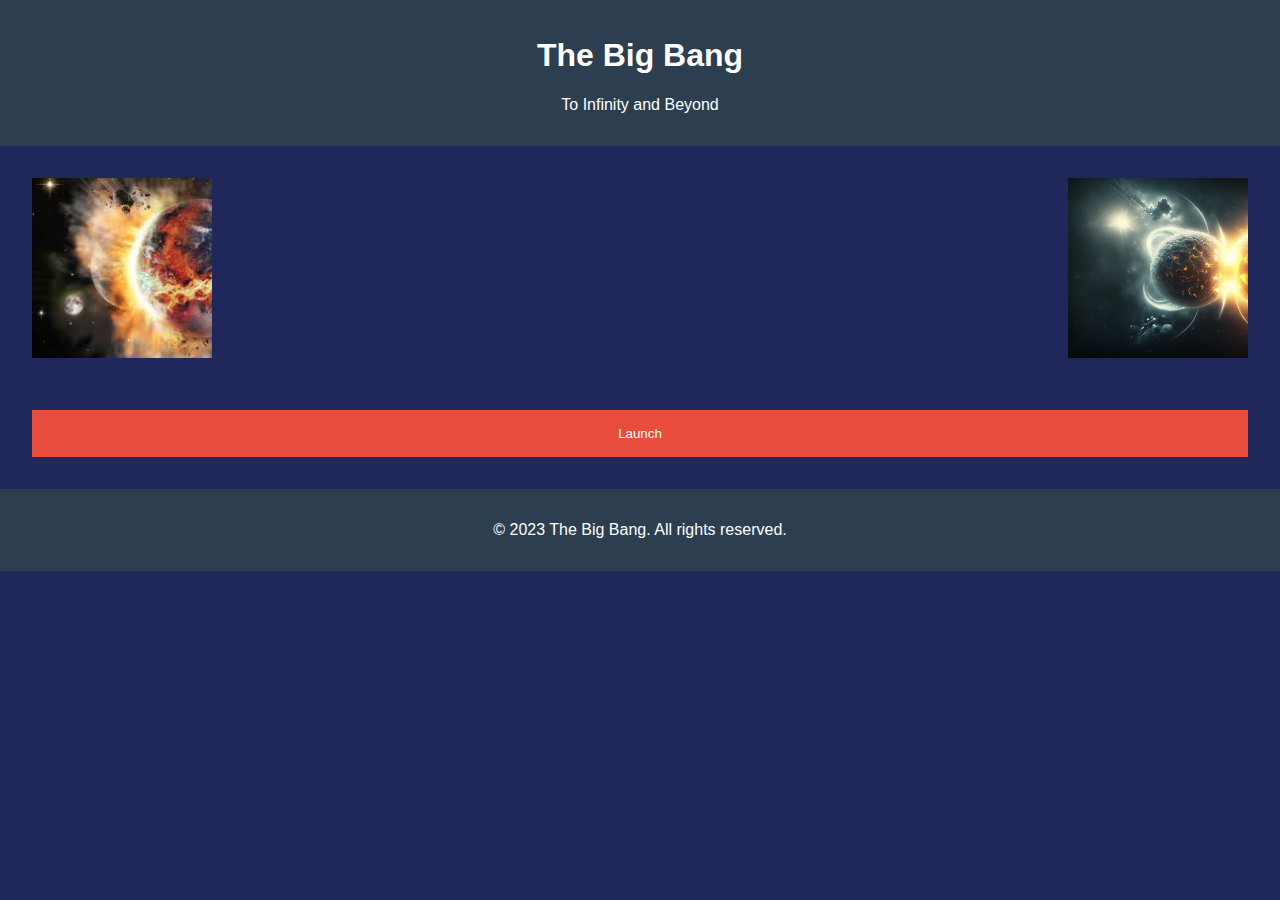
<file: CSS_task1/index.html>
<!DOCTYPE html>
<html lang="en">
<head>
  <meta charset="UTF-8">
  <meta name="viewport" content="width=device-width, initial-scale=1.0">
  <title class="blink" >The Big Bang</title>
  <link rel="stylesheet" href="styles.css">
</head>
<body>
  <header>
    <h1 class="blink"> The Big Bang</h1>
    <p>To Infinity and Beyond</p>
  </header>
 
  <main>
    <div class="image-row">
      <div class="image-container">
        <div class="planet planet1"></div>
        <p class="image-text">The Big Bang Theory proposes 
          that the universe originated from a singularity,
           a point of infinite density and temperature, 
           approximately 13.8 billion years ago.According to the theory, 
           the universe rapidly expanded from this singularity in an 
           event known as cosmic inflation. This expansion continues to this day.</p>
      </div>
      <div class="image-container">
        <div class="planet planet4"></div>
        <p class="image-text">The observation of galaxies moving away from us, 
          as indicated by their redshifted light, 
          supports the idea of an expanding universe.
           Edwin Hubble's work on galaxy redshifts played a crucial role in confirming the theory.One of the most compelling pieces of evidence for the Big Bang Theory is the cosmic microwave background radiation, which is a faint glow of
           radiation that fills the universe and is
            the remnant of the initial explosion.</p>
      </div>
    </div>
    <button class="button" id="launchButton">Launch</button>
    <div class="rocket" id="rocketContainer">
      <img src="images/rocket.png" alt="Rocket">
      <p class="rocket-text">Blast Off</p>
    </div>
  </main>

  
  <footer>
    <p>&copy; 2023 The Big Bang. All rights reserved.</p>
  </footer>
</body>
</html>

<script src="script.js"></script>
</file>
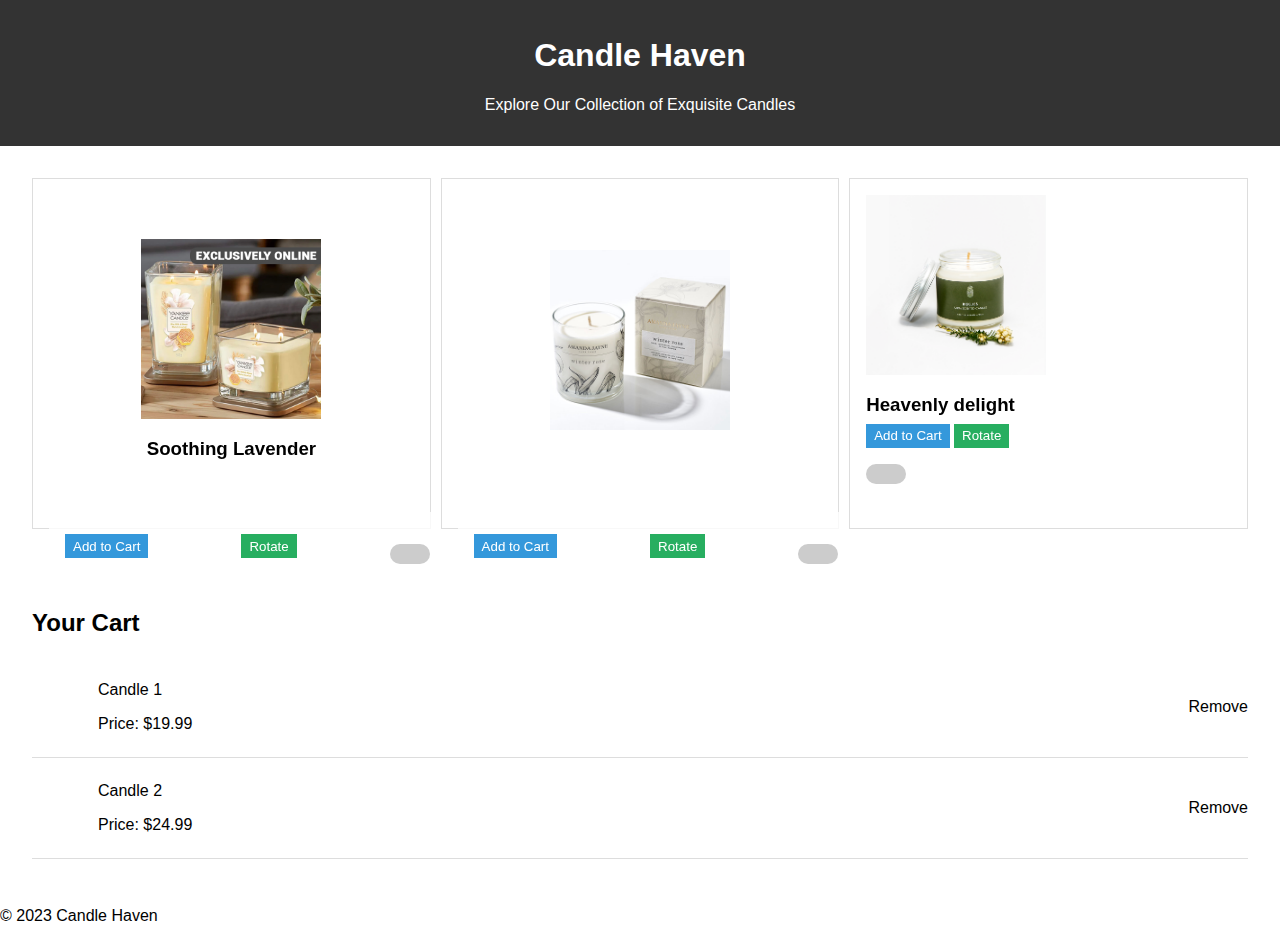
<file: CSS_task2/index.html>
<!DOCTYPE html>
<html lang="en">
<head>
  <meta charset="UTF-8">
  <meta name="viewport" content="width=device-width, initial-scale=1.0">
  <link rel="stylesheet" href="styles.css">
  <title>Candle Shop</title>
</head>
<body>
  <header>
    <h1>Candle Haven</h1>
    <p>Explore Our Collection of Exquisite Candles</p>
  </header>
  <main>
    <section class="candle-collection">
      <div class="candle-card flip">
        <div class="candle-card-inner">
          <div class="candle-card-front">
            <div class="candle-image candle"></div>
            <h3 class="candle-title">Soothing Lavender</h3>
          </div>
          <div class="candle-card-back">
            <p>A calming blend of lavender essence.</p>
          </div>
          <div class="candle-card-buttons">
            <button class="add-to-cart-button">Add to Cart</button>
            <button class="rotate-button">Rotate</button>
            <div class="toggle-container">
              <input type="checkbox" class="toggle-input" id="toggle1">
              <label class="toggle-label" for="toggle1"></label>
            </div>
          </div>
        </div>
      </div>
      <div class="candle-card flip">
        <div class="candle-card-inner">
          <div class="candle-card-front">
            <div class="candle-image candle2"></div>
            <h3 class="candle-title"></h3>
          </div>
          <div class="candle-card-back">
            <p>Filledwith essential oils.</p>
            
          </div>
          <div class="candle-card-buttons">
            <button class="add-to-cart-button">Add to Cart</button>
            <button class="rotate-button">Rotate</button>
            <div class="toggle-container">
              <input type="checkbox" class="toggle-input" id="toggle1">
              <label class="toggle-label" for="toggle1"></label>
            </div>
          </div>
        </div>
      </div>
      <div class="candle-card flip">
        <div class="candle-image candle3"></div>
        <h3 class="candle-title">Heavenly delight</h3>
        <button class="add-to-cart-button">Add to Cart</button>
        <button class="rotate-button">Rotate</button>
        <div class="toggle-container">
          <input type="checkbox" class="toggle-input" id="toggle1">
          <label class="toggle-label" for="toggle1"></label>
        </div>
        <div class="candle-card-back">
          <p>Embodies pleasant essential oils.</p>
         
        </div>
      </div>
    </section>
    <section class="cart">
      <h2>Your Cart</h2>
      <div class="cart-item">
        <div class="cart-item-image"></div>
        <div class="cart-item-details">
          <p>Candle 1</p>
          <p>Price: $19.99</p>
        </div>
        <span class="remove-item-button">Remove</span>
      </div>
      <div class="cart-item">
        <div class="cart-item-image"></div>
        <div class="cart-item-details">
          <p>Candle 2</p>
          <p>Price: $24.99</p>
        </div>
        <span class="remove-item-button">Remove</span>
      </div>
    </section>
  </main>
  <footer>
    <p>&copy; 2023 Candle Haven</p>
  </footer>
</body>
</html>
</file>
<file: CSS_task1/styles.css>
:root {
  --primary-color: #2c3e50;
  --secondary-color: #e74c3c;
}

body {
  margin: 0;
  font-family: Arial, sans-serif;
  background-color: #20275b;
}

header, footer {
  background-color: var(--primary-color);
  color: white;
  text-align: center;
  padding: 1rem;
}

main {
  display: grid;
  grid-template-columns: 1fr;
  gap: 2rem;
  padding: 2rem;
}

@keyframes blink {
  0%, 100% {
    opacity: 1;
  }
  50% {
    opacity: 0;
  }
}

.blink {
  animation: blink 1s infinite;
}

@keyframes planetMove {
  0%, 100% {
    transform: translateY(0);
  }
  50% {
    transform: translateY(100px);
  }
}

.button {
  padding: 1rem 2rem;
  background-color: var(--secondary-color);
  color: rgb(255, 255, 255);
  border: none;
  cursor: pointer;
  transition: background-color 0.3s ease;
}

.button:hover {
  background-color: darken(var(--secondary-color), 10%);
}

.image-row {
  display: flex;
  justify-content: space-between;
  margin-bottom: 20px;
}

.image-container {
  display: flex;
  align-items: center;
}

.image-text {
  display: none;
  margin-left: 50px; 
}

.image-container.clicked .image-text {
  display: block;
}


.planet {
  width: 180px;
  height: 180px;
  background-size: cover;
  animation: planetMove 5s linear infinite;
  cursor: pointer;
  transition: transform 0.2s ease;
}

.planet1 {
  background-image: url('images/planet1.jpeg');
}

.planet2 {
  background-image: url('images/planet2.jpg');
}

.planet3 {
  background-image: url('images/planet3.jpeg');
}

.planet4 {
  background-image: url('images/planet4.jpg');
}


.planet.clicked {
  transform: scale(1.1);
}

.image-text {
  display: none;
  margin-left: 15px;
}

.image-container.clicked .image-text {
  display: block;
}


.rocket {
  display: none;
  text-align: center;
  margin-top: 20px;
}

.rocket img {
  width: 180px;
  height: auto;
}

.rocket-text {
  font-weight: bold;
}

.rocket.show {
  display: block;
}
</file>
<file: CSS_task2/styles.css>
body {
  margin: 0;
  font-family: Arial, sans-serif;
}

header {
  background-color: #333;
  color: white;
  text-align: center;
  padding: 1rem;
}

main {
  padding: 2rem;
}

/* Candle Collection */
.candle-collection {
  display: flex;
  flex-wrap: wrap;
  justify-content: space-between;
}

.candle-card {
  width: 30%;
  border: 1px solid #ddd;
  padding: 1rem;
  margin-bottom: 2rem;
  position: relative;
  transition: transform 0.3s ease;
}

.candle-card:hover {
  transform: scale(1.05);
}

.candle-image {
  width: 180px;
  height: 180px;
  background-size: cover;
  animation: planetMove 5s linear infinite;
  cursor: pointer;
  transition: transform 0.2s ease;
}

.candle {
  background-image: url('images/candle.jpg');
}

.candle2 {
  background-image: url('images/candle2.jpg');
}

.candle3 {
  background-image: url('images/candle3.jpg');
}

.candle4 {
  background-image: url('images/candle4.jpeg');
}

.candle-title {
  font-weight: bold;
  margin-bottom: 0.5rem;
}

.add-to-cart-button {
  background-color: #3498db;
  color: white;
  border: none;
  padding: 0.3rem 0.5rem;
  cursor: pointer;
  transition: background-color 0.3s ease;
}

.add-to-cart-button:hover {
  background-color: #2980b9;
}

/* Cart */
.cart {
  margin-top: 3rem;
}

.cart-item {
  display: flex;
  justify-content: space-between;
  align-items: center;
  border-bottom: 1px solid #ddd;
  padding: 0.5rem 0;
}

.cart-item-image {
  width: 50px;
  height: 50px;
  background-size: cover;
}

.cart-item-details {
  flex-grow: 1;
  margin-left: 1rem;
}


.rotate-button {
  background-color: #27ae60;
  color: white;
  border: none;
  padding: 0.3rem 0.5rem;
  cursor: pointer;
  transition: transform 0.3s ease;
}

.rotate-button:hover {
  transform: rotate(45deg);
}

.toggle-container {
  position: relative;
  width: 40px;
  height: 20px;
  margin-top: 1rem;
}

.toggle-input {
  display: none;
}

.toggle-label {
  position: absolute;
  top: 0;
  left: 0;
  width: 100%;
  height: 100%;
  background-color: #ccc;
  border-radius: 10px;
  cursor: pointer;
  transition: background-color 0.3s ease;
}

.toggle-input:checked + .toggle-label {
  background-color: #27ae60;
}


.candle-card::before {
  content: "";
  position: absolute;
  top: 0;
  left: 0;
  width: 100%;
  height: 100%;
  background: linear-gradient(rgba(0, 0, 0, 0.4), transparent);
  opacity: 0;
  transition: opacity 0.3s ease;
}

.candle-card:hover::before {
  opacity: 1;
}

.candle-card::after {
  content: "Sale!";
  position: static;
  top: 50%;
  left: 50%;
  transform: translate(-50%, -50%);
  font-size: 1.5rem;
  color: white;
  background-color: #e74c3c;
  padding: 0.3rem 0.5rem;
  border-radius: 5px;
  opacity: 0;
  transition: opacity 0.3s ease;
}

.candle-card:hover::after {
  opacity: 1;
}

.flip {
  perspective: 1000px;
}

.candle-card-inner {
  width: 100%;
  height: 100%;
  transform-style: preserve-3d;
  transition: transform 0.5s ease;
  position: relative;
}

.candle-card-buttons {
  position: absolute;
  bottom: 0;
  left: 0;
  width: 100%;
  padding: 1rem;
  display: flex;
  justify-content: space-between;
  align-items: center;
  background-color: rgba(255, 255, 255, 0.8); /* Semi-transparent white background */
  transform: translateY(100%);
  transition: transform 0.3s ease;
}

.candle-card:hover .candle-card-buttons {
  transform: translateY(0);
}

.candle-card:hover .candle-card-inner {
  transform: rotateY(180deg);
}

.candle-card-front,
.candle-card-back {
  width: 100%;
  height: 100%;
  position: absolute;
  backface-visibility: hidden;
}

.candle-card-front {
  transform: rotateY(0deg);
  display: flex;
  flex-direction: column;
  align-items: center;
  justify-content: center;
  background: #fff;
}

.candle-card-back {
  transform: rotateY(180deg);
  background: #f5f5f5;
  padding: 1rem;
  display: flex;
  flex-direction: column;
  align-items: center;
  justify-content: center;
}

.details-button {
  background-color: #3498db;
  color: white;
  border: none;
  padding: 0.3rem 0.5rem;
  cursor: pointer;
  transition: background-color 0.3s ease;
}

.details-button:hover {
  background-color: #2980b9;
}

body {
  cursor: url('images/cursor.png'), auto;
}

.candle-card {
  cursor: url('images/cursor1.jpg'), pointer;
}

.add-to-cart-button {
  cursor: url('images/cursor2.png'), pointer;
}

.details-button {
  cursor: url('images/cursor3.png'), pointer;
}
</file>
